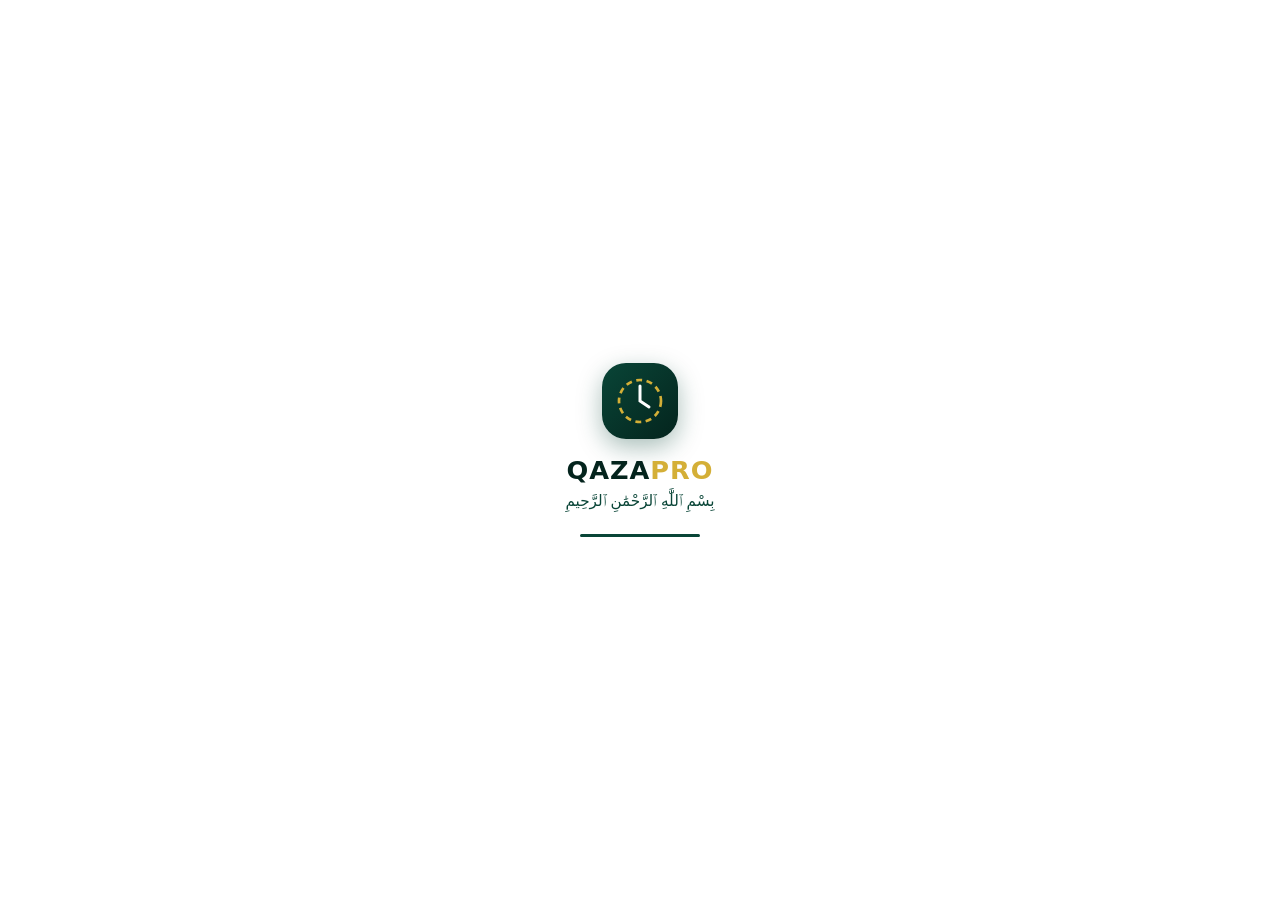
<file: index.html>
<!DOCTYPE html>
<html lang="gu">
<head>
  <meta charset="UTF-8" />
  <meta name="viewport" content="width=device-width, initial-scale=1.0, maximum-scale=1.0, user-scalable=no" />
  <title>Qaza Pro | શાહી કઝા નમાઝ ટ્રેકર</title>

  <meta name="mobile-web-app-capable" content="yes">
  <meta name="apple-mobile-web-app-capable" content="yes">
  <meta name="apple-mobile-web-app-status-bar-style" content="default">
  <meta name="apple-mobile-web-app-title" content="QazaPro">
  <link rel="manifest" href="manifest.json">
  <meta name="theme-color" content="#094537">

  <link rel="stylesheet" href="style.css" />
  <script>
    if ('serviceWorker' in navigator) {
      window.addEventListener('load', () => {
        navigator.serviceWorker.register('./sw.js?v=8', { scope: './' })
          .then((reg) => reg.update())
          .catch((e) => console.log('SW Error', e));
      });
    }
  </script>
</head>
<body class="theme-body">

  <!-- Splash Screen -->
  <div id="splash-screen" class="splash-screen">
    <div class="splash-center">
      <div class="splash-icon">
        <svg viewBox="0 0 32 32" width="48" height="48" fill="none">
          <circle cx="16" cy="16" r="14" stroke="#d4af37" stroke-width="1.8" stroke-dasharray="4 3"/>
          <path d="M16 6v10l6 4" stroke="#ffffff" stroke-width="2" stroke-linecap="round"/>
        </svg>
      </div>
      <h1 class="splash-title">QAZA<span>PRO</span></h1>
      <p class="splash-sub">بِسْمِ ٱللَّٰهِ ٱلرَّحْمَٰنِ ٱلرَّحِيمِ</p>
      <div class="loading-track">
        <div class="loading-bar"></div>
      </div>
    </div>
  </div>

  <!-- App Header -->
  <header class="app-header">
    <div class="header-inner">
      <div class="brand-wrap">
        <div class="brand-badge">
          <svg viewBox="0 0 24 24" width="22" height="22" fill="none">
            <path d="M12 2C6.48 2 2 6.48 2 12s4.48 10 10 10 10-4.48 10-10S17.52 2 12 2z" stroke="#d4af37" stroke-width="1.8"/>
            <path d="M12 6v6l4 2.5" stroke="#ffffff" stroke-width="1.8" stroke-linecap="round"/>
          </svg>
        </div>
        <div>
          <h1 class="brand-title">QAZA<span>PRO</span></h1>
          <p id="hijri-date-display" class="brand-subtitle">હિજરી કેલેન્ડર ગણતરી...</p>
        </div>
      </div>

      <div class="header-actions">
        <button onclick="openModal('menu-modal')" class="icon-btn" title="સેટિંગ્સ & મેનૂ">
          <svg viewBox="0 0 24 24" width="20" height="20" fill="none">
            <circle cx="12" cy="12" r="1.5" fill="#d4af37"/>
            <circle cx="12" cy="6" r="1.5" fill="#d4af37"/>
            <circle cx="12" cy="18" r="1.5" fill="#d4af37"/>
          </svg>
        </button>
      </div>
    </div>
  </header>

  <!-- Main Container -->
  <main class="app-main">

    <!-- ================= VIEW 1: DAILY RECORD ================= -->
    <section id="view-daily" class="view-panel active">
      
      <!-- Date Ribbon Selector -->
      <div class="date-selector-bar">
        <button onclick="navigateDay(-1)" class="nav-step-btn" title="ગઈકાલ">
          <svg viewBox="0 0 24 24" width="18" height="18" fill="none" stroke="currentColor" stroke-width="2.5" stroke-linecap="round" stroke-linejoin="round"><path d="M15 18l-6-6 6-6"/></svg>
        </button>
        <div class="date-input-field" onclick="triggerDatePicker()">
          <svg viewBox="0 0 24 24" width="18" height="18" fill="none" stroke="#d4af37" stroke-width="1.8">
            <rect x="3.5" y="4.5" width="17" height="16" rx="3"/>
            <path d="M3.5 9.5H20.5M8 2.5V5.5M16 2.5V5.5"/>
          </svg>
          <div class="field-meta">
            <span class="label-tiny">તારીખ પસંદગી (DD/MM/YYYY)</span>
            <span id="visible-date-display" class="date-formatted-txt">--/--/----</span>
            <input type="date" id="hidden-date-picker" onchange="onDateSelected(this.value)" class="date-picker-hidden" />
          </div>
        </div>
        <button onclick="navigateDay(1)" class="nav-step-btn" title="આવતીકાલ">
          <svg viewBox="0 0 24 24" width="18" height="18" fill="none" stroke="currentColor" stroke-width="2.2" stroke-linecap="round" stroke-linejoin="round"><path d="M9 18l6-6-6-6"/></svg>
        </button>
      </div>

      <!-- Quick Summary Card -->
      <div class="daily-score-card">
        <div>
          <span id="selected-date-title" class="sub-label">આજનો હિસાબ</span>
          <h3 id="daily-status-title" class="score-title">૦/૬ અદા થઈ</h3>
        </div>
        <div class="score-right">
          <button onclick="markAllTodayOffered()" class="btn-primary-compact">
            બધી અદા થઈ ✓
          </button>
          <div class="score-circle" id="daily-ratio-badge">0%</div>
        </div>
      </div>

      <!-- Prayers List Stack -->
      <div class="prayers-stack" id="daily-prayers-list"></div>
    </section>

    <!-- ================= VIEW 2: TOTAL QAZA COUNTER ================= -->
    <section id="view-qaza" class="view-panel">
      <!-- Lifetime Total Progress Ring -->
      <div class="qaza-hero-card">
        <div class="qh-left">
          <span class="sub-label">કુલ બાકી કઝા નમાઝ</span>
          <h2 id="total-qaza-count" class="qh-number">0</h2>
          <p id="total-days-left" class="qh-sub">~ 0 દિવસની કઝા બાકી</p>
        </div>
        <div class="qh-progress-ring">
          <svg class="ring-svg">
            <circle cx="32" cy="32" r="26" class="ring-bg"/>
            <circle id="qaza-ring-progress" cx="32" cy="32" r="26" class="ring-fill"/>
          </svg>
          <span id="qaza-percent-badge" class="ring-txt">0%</span>
        </div>
      </div>

      <div class="estimate-strip">
        <span>પૂર્ણ થવાનો અંદાજ:</span>
        <strong id="estimated-date-display">-</strong>
      </div>

      <!-- Deduct 1 Full Day Button -->
      <button onclick="deductWholeDay()" class="btn-primary-large">
        <svg viewBox="0 0 24 24" width="18" height="18" fill="none" stroke="currentColor" stroke-width="2.5"><polyline points="20 6 9 17 4 12"/></svg>
        ૧ આખો દિવસ કઝા બાદ કરો (-1 All)
      </button>

      <!-- Prayers Counter Rows -->
      <div class="prayers-stack" id="qaza-cards-container"></div>
    </section>

    <!-- ================= VIEW 3: MISSED QAZA DAYS LIST ================= -->
    <section id="view-missed" class="view-panel">
      <!-- Detailed Analytics Pill Strip -->
      <div class="analytics-strip" id="missed-analytics-bar">
        <!-- Injected via JavaScript -->
      </div>

      <div class="missed-panel-header">
        <h3 class="mph-title">છૂટેલી કઝા દિવસોની યાદી</h3>
        <p class="mph-sub">જે નમાઝ પઢાઈ જાય તેને 'અદા થઈ' બટન દબાવીને તુરંત હટાવો</p>
      </div>

      <div class="missed-list-content" id="missed-days-container"></div>
    </section>

  </main>

  <!-- Bottom Navigation Bar -->
  <nav class="bottom-nav-bar">
    <div class="bottom-nav-inner">
      <button onclick="switchTab('daily')" id="tab-daily" class="nav-tab-item active">
        <div class="nav-icon-box">
          <svg viewBox="0 0 24 24" width="22" height="22" fill="none" stroke="currentColor" stroke-width="2">
            <path d="M12 2v4M12 18v4M4.93 4.93l2.83 2.83M16.24 16.24l2.83 2.83M2 12h4M18 12h4M4.93 19.07l2.83-2.83M16.24 7.76l2.83-2.83"/>
          </svg>
        </div>
        <span class="nav-tab-title">દૈનિક નોંધ</span>
      </button>

      <button onclick="switchTab('qaza')" id="tab-qaza" class="nav-tab-item">
        <div class="nav-icon-box">
          <svg viewBox="0 0 24 24" width="22" height="22" fill="none" stroke="currentColor" stroke-width="2">
            <circle cx="12" cy="12" r="9"/>
            <polyline points="12 6 12 12 16 14"/>
          </svg>
        </div>
        <span class="nav-tab-title">કુલ કઝા (<span id="tab-badge-count">0</span>)</span>
      </button>

      <button onclick="switchTab('missed')" id="tab-missed" class="nav-tab-item">
        <div class="nav-icon-box">
          <svg viewBox="0 0 24 24" width="22" height="22" fill="none" stroke="currentColor" stroke-width="2">
            <path d="M14 2H6a2 2 0 0 0-2 2v16a2 2 0 0 0 2 2h12a2 2 0 0 0 2-2V8z"/>
            <polyline points="14 2 14 8 20 8"/>
            <line x1="16" y1="13" x2="8" y2="13"/>
            <line x1="16" y1="17" x2="8" y2="17"/>
          </svg>
        </div>
        <span class="nav-tab-title">છૂટેલી કઝા</span>
      </button>
    </div>
  </nav>

  <!-- Settings Modal -->
  <div id="menu-modal" class="modal-overlay hidden">
    <div class="modal-window">
      <div class="modal-header">
        <h3 class="mh-title">મેનૂ અને સેટિંગ્સ</h3>
        <button onclick="closeModal('menu-modal')" class="close-btn">&times;</button>
      </div>

      <div class="menu-grid">
        <div onclick="closeModal('menu-modal'); openModal('guide-modal');" class="menu-item">
          <div class="menu-icon gold">
            <svg viewBox="0 0 24 24" width="20" height="20" fill="none" stroke="currentColor" stroke-width="2">
              <polygon points="13 2 3 14 12 14 11 22 21 10 12 10 13 2"/>
            </svg>
          </div>
          <div>
            <h4>ઝડપી પદ્ધતિ</h4>
            <p>કઝા પઢવાની સરળ રીત</p>
          </div>
        </div>

        <div onclick="closeModal('menu-modal'); openModal('setup-modal');" class="menu-item">
          <div class="menu-icon teal">
            <svg viewBox="0 0 24 24" width="20" height="20" fill="none" stroke="currentColor" stroke-width="2">
              <rect x="4" y="2" width="16" height="20" rx="2"/>
              <line x1="8" y1="6" x2="16" y2="6"/>
              <line x1="8" y1="10" x2="16" y2="10"/>
              <line x1="8" y1="14" x2="16" y2="14"/>
            </svg>
          </div>
          <div>
            <h4>કઝા સેટઅપ</h4>
            <p>વર્ષ / મહિના ગણતરી</p>
          </div>
        </div>

        <div onclick="toggleSound()" class="menu-item">
          <div class="menu-icon gray">
            <svg id="menu-sound-icon" viewBox="0 0 24 24" width="20" height="20" fill="none" stroke="currentColor" stroke-width="2">
              <polygon points="11 5 6 9 2 9 2 15 6 15 11 19 11 5"/>
              <path d="M19.07 4.93a10 10 0 0 1 0 14.14M15.54 8.46a5 5 0 0 1 0 7.07"/>
            </svg>
          </div>
          <div>
            <h4>સાઉન્ડ & હેપ્ટિક્સ</h4>
            <p id="menu-sound-status">ચાલુ છે</p>
          </div>
        </div>
      </div>

      <div class="backup-actions">
        <button onclick="exportData()" class="text-action-btn">
          <svg viewBox="0 0 24 24" width="16" height="16" fill="none" stroke="currentColor" stroke-width="2"><path d="M21 15v4a2 2 0 0 1-2 2H5a2 2 0 0 1-2-2v-4M7 10l5 5 5-5M12 15V3"/></svg>
          બેકઅપ લો
        </button>
        <label class="text-action-btn">
          <svg viewBox="0 0 24 24" width="16" height="16" fill="none" stroke="currentColor" stroke-width="2"><path d="M21 15v4a2 2 0 0 1-2 2H5a2 2 0 0 1-2-2v-4M17 8l-5-5-5 5M12 3v12"/></svg>
          રિસ્ટોર કરો
          <input type="file" accept=".json" class="file-hidden" onchange="importData(event)" />
        </label>
      </div>
    </div>
  </div>

  <!-- Quick Guide Modal -->
  <div id="guide-modal" class="modal-overlay hidden">
    <div class="modal-window">
      <div class="modal-header">
        <h3 class="mh-title">કઝા પઢવાની ઝડપી રીત</h3>
        <button onclick="closeModal('guide-modal')" class="close-btn">&times;</button>
      </div>
      <div class="modal-scroll-text">
        <div class="info-card">
          <h4>૧. નિયત</h4>
          <p>મનમાં સંકલ્પ કરો: <em>"મારા પર બાકી રહેલી સૌથી પહેલી ફજર (કે ઝોહર/અસર...) ની કઝા નમાઝ પઢું છું."</em></p>
        </div>
        <div class="info-card">
          <h4>૨. રુકૂ અને સિજદા</h4>
          <p>રુકૂ અને સિજદાની તસ્બીહ ૩ ના બદલે ૧-૧ વાર કહી શકાય છે.</p>
        </div>
        <div class="info-card">
          <h4>૩. છેલ્લી ૨ રકાતમાં</h4>
          <p>ઝોહર, અસર અને ઈશાની ૩જી-૪થી રકાતમાં સૂરા ફાતિહાના બદલે ૩ વાર <strong>'સુબ્હાનલ્લાહ'</strong> કહી શકાય.</p>
        </div>
        <div class="info-card">
          <h4>૪. વિત્ર દુઆ-એ-કુનૂત</h4>
          <p>દુઆ-એ-કુનૂતની જગ્યાએ ૩ વાર <strong>'અલ્લાહુમ્મગ્ફિર લી'</strong> કહીને રુકૂ કરી શકાય.</p>
        </div>
      </div>
    </div>
  </div>

  <!-- Setup Modal -->
  <div id="setup-modal" class="modal-overlay hidden">
    <div class="modal-window">
      <div class="modal-header">
        <h3 class="mh-title">કઝા ગણતરી સેટઅપ</h3>
        <button onclick="closeModal('setup-modal')" class="close-btn">&times;</button>
      </div>
      <div class="setup-form">
        <div class="form-group">
          <label>કેટલા વર્ષની કઝા છે?</label>
          <input type="number" id="calc-years" min="0" placeholder="0" />
        </div>
        <div class="form-row">
          <div class="form-group">
            <label>મહિના:</label>
            <input type="number" id="calc-months" min="0" max="11" placeholder="0" />
          </div>
          <div class="form-group">
            <label>દિવસો:</label>
            <input type="number" id="calc-days" min="0" max="30" placeholder="0" />
          </div>
        </div>
        <div class="form-group">
          <label>રોજ કેટલી કઝા પઢવાનું લક્ષ્ય છે?</label>
          <input type="number" id="calc-pace" min="1" max="15" value="1" />
        </div>
        <button onclick="saveInitialCalculation()" class="btn-primary-large">સેવ કરો</button>
      </div>
    </div>
  </div>

  <script src="app.js"></script>
</body>
</html>
</file>
<file: style.css>
/* Multi-Device Consistent Font & Ultra-Premium Emerald & Gold Theme */
* {
  box-sizing: border-box;
  margin: 0;
  padding: 0;
  -webkit-tap-highlight-color: transparent;
  user-select: none;
  font-family: system-ui, -apple-system, BlinkMacSystemFont, "Segoe UI", Roboto, "Noto Sans Gujarati", sans-serif;
}

body.theme-body {
  background-color: #f3f6f5;
  background-image: radial-gradient(circle at 50% 0%, #ffffff 0%, #e8f0ed 100%);
  color: #142823;
  min-height: 100vh;
  padding-bottom: 5.5rem;
  overflow-x: hidden;
  position: relative;
}

/* App Header */
.app-header {
  position: sticky;
  top: 0;
  z-index: 40;
  background: rgba(255, 255, 255, 0.95);
  backdrop-filter: blur(18px);
  -webkit-backdrop-filter: blur(18px);
  border-bottom: 1px solid #d7e4df;
  box-shadow: 0 2px 10px rgba(9, 69, 55, 0.05);
}
.header-inner {
  max-width: 480px;
  margin: 0 auto;
  padding: 0.85rem 1rem;
  display: flex;
  align-items: center;
  justify-content: space-between;
}
.brand-wrap {
  display: flex;
  align-items: center;
  gap: 0.75rem;
}
.brand-badge {
  width: 42px;
  height: 42px;
  border-radius: 14px;
  background: linear-gradient(135deg, #094537 0%, #04241d 100%);
  display: flex;
  align-items: center;
  justify-content: center;
  box-shadow: 0 4px 14px rgba(9, 69, 55, 0.25);
}
.brand-title {
  font-size: 1.15rem;
  font-weight: 900;
  letter-spacing: 0.5px;
  color: #04241d;
}
.brand-title span {
  color: #d4af37;
}
.brand-subtitle {
  font-size: 0.68rem;
  color: #4f7369;
  font-weight: 700;
}
.header-actions {
  display: flex;
  gap: 0.5rem;
}
.icon-btn {
  width: 38px;
  height: 38px;
  border-radius: 12px;
  background: #ffffff;
  border: 1px solid #d7e4df;
  color: #094537;
  display: flex;
  align-items: center;
  justify-content: center;
  cursor: pointer;
  box-shadow: 0 1px 3px rgba(0, 0, 0, 0.04);
  transition: all 0.2s cubic-bezier(0.34, 1.56, 0.64, 1);
}
.icon-btn:active {
  transform: scale(0.9);
}

/* Native Bottom Navigation Bar */
.bottom-nav-bar {
  position: fixed;
  bottom: 0;
  left: 0;
  right: 0;
  z-index: 45;
  background: rgba(255, 255, 255, 0.96);
  backdrop-filter: blur(18px);
  -webkit-backdrop-filter: blur(18px);
  border-top: 1px solid #d7e4df;
  box-shadow: 0 -4px 20px rgba(0, 0, 0, 0.04);
}
.bottom-nav-inner {
  max-width: 480px;
  margin: 0 auto;
  display: flex;
  align-items: center;
  justify-content: space-around;
  padding: 0.45rem 0.5rem 0.65rem 0.5rem;
}
.nav-tab-item {
  flex: 1;
  display: flex;
  flex-direction: column;
  align-items: center;
  justify-content: center;
  gap: 0.2rem;
  background: transparent;
  border: none;
  color: #6b887f;
  cursor: pointer;
  padding: 0.35rem 0.2rem;
  border-radius: 14px;
  transition: all 0.25s cubic-bezier(0.34, 1.56, 0.64, 1);
}
.nav-icon-box {
  width: 38px;
  height: 30px;
  border-radius: 10px;
  display: flex;
  align-items: center;
  justify-content: center;
  transition: all 0.25s ease;
}
.nav-tab-title {
  font-size: 0.68rem;
  font-weight: 700;
  white-space: nowrap;
}
.nav-tab-item.active {
  color: #094537;
}
.nav-tab-item.active .nav-icon-box {
  background: #e2ede8;
  color: #094537;
  transform: translateY(-2px);
}
.nav-tab-item:active {
  transform: scale(0.92);
}

/* Main Container */
.app-main {
  max-width: 480px;
  margin: 0 auto;
  padding: 1rem;
  display: flex;
  flex-direction: column;
  gap: 0.9rem;
}

/* Date Ribbon Selector */
.date-selector-bar {
  display: flex;
  align-items: center;
  gap: 0.5rem;
  background: #ffffff;
  border: 1px solid #d7e4df;
  border-radius: 18px;
  padding: 0.45rem;
  box-shadow: 0 3px 12px rgba(9, 69, 55, 0.04);
}
.nav-step-btn {
  width: 38px;
  height: 42px;
  border-radius: 12px;
  background: #f7faf9;
  border: 1px solid #d7e4df;
  color: #094537;
  display: flex;
  align-items: center;
  justify-content: center;
  cursor: pointer;
  transition: all 0.2s cubic-bezier(0.34, 1.56, 0.64, 1);
}
.nav-step-btn:active {
  transform: scale(0.88);
}
.date-input-field {
  flex: 1;
  display: flex;
  align-items: center;
  gap: 0.65rem;
  background: #edf5f2;
  border: 1px solid #c7ded6;
  border-radius: 12px;
  padding: 0.35rem 0.75rem;
  position: relative;
  cursor: pointer;
}
.field-meta {
  flex: 1;
  display: flex;
  flex-direction: column;
}
.label-tiny {
  font-size: 0.55rem;
  font-weight: 700;
  text-transform: uppercase;
  color: #094537;
}
.date-formatted-txt {
  font-size: 0.92rem;
  font-weight: 800;
  color: #04241d;
  letter-spacing: 0.5px;
}
.date-picker-hidden {
  position: absolute;
  inset: 0;
  opacity: 0;
  width: 100%;
  height: 100%;
  cursor: pointer;
}

/* Daily Score Card */
.daily-score-card {
  background: #ffffff;
  border: 1px solid #d7e4df;
  border-radius: 20px;
  padding: 0.95rem 1.1rem;
  display: flex;
  align-items: center;
  justify-content: space-between;
  box-shadow: 0 4px 16px rgba(9, 69, 55, 0.05);
}
.sub-label {
  font-size: 0.65rem;
  font-weight: 700;
  text-transform: uppercase;
  color: #5c7f76;
}
.score-title {
  font-size: 1.05rem;
  font-weight: 800;
  color: #04241d;
}
.score-right {
  display: flex;
  align-items: center;
  gap: 0.6rem;
}
.btn-primary-compact {
  padding: 0.55rem 0.95rem;
  border-radius: 12px;
  background: linear-gradient(135deg, #094537 0%, #052c23 100%);
  border: none;
  color: #ffffff;
  font-size: 0.76rem;
  font-weight: 800;
  cursor: pointer;
  box-shadow: 0 4px 12px rgba(9, 69, 55, 0.25);
  transition: all 0.2s cubic-bezier(0.34, 1.56, 0.64, 1);
}
.btn-primary-compact:active {
  transform: scale(0.92);
}
.score-circle {
  width: 40px;
  height: 40px;
  border-radius: 13px;
  background: #edf5f2;
  border: 1px solid #c7ded6;
  display: flex;
  align-items: center;
  justify-content: center;
  font-size: 0.76rem;
  font-weight: 900;
  color: #094537;
}

/* ================= PREMIUM ANIMATED PRAYER CARDS ================= */
.prayers-stack {
  display: flex;
  flex-direction: column;
  gap: 0.75rem;
}

/* Premium Card Box */
.prayer-card {
  background: #ffffff;
  border: 1px solid #d7e4df;
  border-radius: 20px;
  padding: 0.9rem 1.1rem;
  display: flex;
  align-items: center;
  justify-content: space-between;
  box-shadow: 0 4px 16px rgba(9, 69, 55, 0.04);
  transition: all 0.25s cubic-bezier(0.16, 1, 0.3, 1);
  position: relative;
  overflow: hidden;
}
.prayer-card:active {
  transform: scale(0.98);
}

.pc-left {
  display: flex;
  align-items: center;
  gap: 0.9rem;
}

/* Luxury Number Badge Box (Replaced Urdu Tag) */
.number-badge {
  width: 42px;
  height: 42px;
  border-radius: 14px;
  background: linear-gradient(135deg, #094537 0%, #052c23 100%);
  display: flex;
  align-items: center;
  justify-content: center;
  font-size: 0.95rem;
  font-weight: 900;
  color: #d4af37;
  box-shadow: 0 3px 10px rgba(9, 69, 55, 0.22);
  border: 1px solid rgba(212, 175, 55, 0.3);
  flex-shrink: 0;
  transition: transform 0.25s cubic-bezier(0.34, 1.56, 0.64, 1);
}
.prayer-card:hover .number-badge {
  transform: scale(1.06);
}

.pc-name {
  font-size: 1rem;
  font-weight: 800;
  color: #04241d;
  letter-spacing: 0.2px;
}
.pc-rakat {
  font-size: 0.68rem;
  font-weight: 700;
  padding: 0.18rem 0.5rem;
  border-radius: 8px;
  background: #f4f8f6;
  color: #4d6860;
  border: 1px solid #d7e4df;
  margin-left: 0.4rem;
}

/* Action Buttons with Mobile Ripple-Like Animation */
.btn-action-group {
  display: flex;
  gap: 0.45rem;
}
.btn-check {
  padding: 0.52rem 0.9rem;
  border-radius: 12px;
  background: #eaf5f0;
  border: 1px solid #b5dacf;
  color: #094537;
  font-size: 0.78rem;
  font-weight: 800;
  cursor: pointer;
  transition: all 0.2s cubic-bezier(0.34, 1.56, 0.64, 1);
}
.btn-check:active {
  transform: scale(0.9);
  background: #cbe9dd;
}
.btn-cross {
  padding: 0.52rem 0.9rem;
  border-radius: 12px;
  background: #fff1f2;
  border: 1px solid #fecdd3;
  color: #e11d48;
  font-size: 0.78rem;
  font-weight: 800;
  cursor: pointer;
  transition: all 0.2s cubic-bezier(0.34, 1.56, 0.64, 1);
}
.btn-cross:active {
  transform: scale(0.9);
  background: #ffe4e6;
}

/* State Badge Animated Buttons */
.btn-status-badge {
  padding: 0.52rem 0.95rem;
  border-radius: 12px;
  font-size: 0.78rem;
  font-weight: 800;
  border: none;
  cursor: pointer;
  animation: popBadge 0.3s cubic-bezier(0.34, 1.56, 0.64, 1);
  transition: all 0.2s;
}
@keyframes popBadge {
  0% { transform: scale(0.85); opacity: 0; }
  100% { transform: scale(1); opacity: 1; }
}
.btn-status-badge.offered {
  background: linear-gradient(135deg, #094537 0%, #052c23 100%);
  color: #ffffff;
  box-shadow: 0 4px 12px rgba(9, 69, 55, 0.25);
}
.btn-status-badge.missed {
  background: linear-gradient(135deg, #e11d48 0%, #be123c 100%);
  color: #ffffff;
  box-shadow: 0 4px 12px rgba(225, 29, 72, 0.25);
}
.btn-status-badge:active {
  transform: scale(0.92);
}

/* Qaza Lifetime Counter Hero */
.qaza-hero-card {
  background: linear-gradient(135deg, #094537 0%, #04241d 100%);
  border-radius: 22px;
  padding: 1.25rem;
  display: flex;
  align-items: center;
  justify-content: space-between;
  color: #ffffff;
  box-shadow: 0 6px 20px rgba(9, 69, 55, 0.25);
}
.qaza-hero-card .sub-label {
  color: #9cbdb4;
}
.qh-number {
  font-size: 2.1rem;
  font-weight: 900;
  color: #ffffff;
}
.qh-sub {
  font-size: 0.74rem;
  color: #d4af37;
  font-weight: 700;
}
.qh-progress-ring {
  position: relative;
  width: 64px;
  height: 64px;
  display: flex;
  align-items: center;
  justify-content: center;
}
.ring-svg {
  width: 100%;
  height: 100%;
  transform: rotate(-90deg);
}
.ring-bg {
  fill: transparent;
  stroke: rgba(255, 255, 255, 0.15);
  stroke-width: 5;
}
.ring-fill {
  fill: transparent;
  stroke: #d4af37;
  stroke-width: 5;
  stroke-dasharray: 163.36;
  stroke-dashoffset: 163.36;
  transition: stroke-dashoffset 0.6s ease;
  stroke-linecap: round;
}
.ring-txt {
  position: absolute;
  font-size: 0.78rem;
  font-weight: 900;
  color: #ffffff;
}

.estimate-strip {
  background: #ffffff;
  border: 1px solid #d7e4df;
  padding: 0.7rem 1rem;
  border-radius: 16px;
  display: flex;
  justify-content: space-between;
  font-size: 0.76rem;
  color: #5c7f76;
  box-shadow: 0 2px 8px rgba(0, 0, 0, 0.02);
}
.estimate-strip strong {
  color: #094537;
}

.btn-primary-large {
  width: 100%;
  padding: 0.9rem;
  border-radius: 18px;
  background: linear-gradient(135deg, #094537 0%, #04241d 100%);
  border: none;
  color: #ffffff;
  font-size: 0.88rem;
  font-weight: 800;
  display: flex;
  align-items: center;
  justify-content: center;
  gap: 0.5rem;
  cursor: pointer;
  box-shadow: 0 4px 16px rgba(9, 69, 55, 0.25);
  transition: all 0.2s cubic-bezier(0.34, 1.56, 0.64, 1);
}
.btn-primary-large:active {
  transform: scale(0.96);
}

.qc-action-box {
  display: flex;
  align-items: center;
  gap: 0.45rem;
}
.qc-btn {
  width: 38px;
  height: 38px;
  border-radius: 12px;
  border: 1px solid #d7e4df;
  background: #f7faf9;
  color: #04241d;
  display: flex;
  align-items: center;
  justify-content: center;
  font-weight: 900;
  font-size: 1.05rem;
  cursor: pointer;
  transition: all 0.18s cubic-bezier(0.34, 1.56, 0.64, 1);
}
.qc-btn:active {
  transform: scale(0.88);
  background: #e8f0ed;
}
.qc-count {
  width: 42px;
  text-align: center;
  font-weight: 900;
  font-size: 1.05rem;
  color: #04241d;
}

/* Analytics Strip in Missed Qaza Tab */
.analytics-strip {
  display: flex;
  gap: 0.45rem;
  overflow-x: auto;
  padding-bottom: 0.2rem;
}
.analytics-pill {
  flex-shrink: 0;
  background: #ffffff;
  border: 1px solid #d7e4df;
  padding: 0.45rem 0.75rem;
  border-radius: 14px;
  display: flex;
  align-items: center;
  gap: 0.35rem;
  font-size: 0.74rem;
  font-weight: 700;
  color: #04241d;
  box-shadow: 0 2px 6px rgba(0, 0, 0, 0.02);
}
.analytics-pill strong {
  color: #e11d48;
}

/* Missed Qaza Section */
.missed-panel-header {
  background: #ffffff;
  border: 1px solid #fecdd3;
  border-radius: 20px;
  padding: 1rem;
  box-shadow: 0 2px 8px rgba(225, 29, 72, 0.05);
}
.mph-title {
  font-size: 0.98rem;
  font-weight: 800;
  color: #9f1239;
}
.mph-sub {
  font-size: 0.7rem;
  color: #64748b;
  margin-top: 0.15rem;
}
.missed-list-content {
  display: flex;
  flex-direction: column;
  gap: 0.75rem;
}
.missed-day-card {
  background: #fff5f5;
  border: 1.5px solid #fecdd3;
  border-radius: 20px;
  padding: 1rem;
  box-shadow: 0 4px 14px rgba(225, 29, 72, 0.06);
  display: flex;
  flex-direction: column;
  gap: 0.7rem;
  animation: fadeInCard 0.35s ease-out;
}
@keyframes fadeInCard {
  from { opacity: 0; transform: translateY(8px); }
  to { opacity: 1; transform: translateY(0); }
}

.md-header-row {
  display: flex;
  align-items: center;
  justify-content: space-between;
  border-bottom: 1px solid rgba(254, 205, 211, 0.6);
  padding-bottom: 0.55rem;
}
.md-date-tag {
  display: flex;
  align-items: center;
  gap: 0.4rem;
  font-size: 0.9rem;
  font-weight: 800;
  color: #9f1239;
}
.md-count-pill {
  font-size: 0.66rem;
  font-weight: 800;
  background: #ffe4e6;
  color: #e11d48;
  padding: 0.22rem 0.55rem;
  border-radius: 99px;
  border: 1px solid #fecdd3;
}
.md-prayers-grid {
  display: flex;
  flex-direction: column;
  gap: 0.5rem;
}
.missed-single-item {
  display: flex;
  align-items: center;
  justify-content: space-between;
  background: #ffffff;
  border: 1px solid #fee2e2;
  border-radius: 14px;
  padding: 0.55rem 0.8rem;
  box-shadow: 0 2px 6px rgba(225, 29, 72, 0.03);
}
.msi-info {
  display: flex;
  align-items: center;
  gap: 0.55rem;
}
.msi-dot {
  width: 9px;
  height: 9px;
  border-radius: 50%;
  background: #e11d48;
  box-shadow: 0 0 6px rgba(225, 29, 72, 0.4);
}
.msi-name {
  font-size: 0.88rem;
  font-weight: 800;
  color: #881337;
}
.msi-rakat {
  font-size: 0.7rem;
  color: #64748b;
}
.btn-ada-single {
  background: linear-gradient(135deg, #094537 0%, #052c23 100%);
  color: #ffffff;
  border: none;
  font-size: 0.74rem;
  font-weight: 800;
  padding: 0.42rem 0.8rem;
  border-radius: 10px;
  cursor: pointer;
  box-shadow: 0 2px 8px rgba(9, 69, 55, 0.25);
  transition: all 0.2s cubic-bezier(0.34, 1.56, 0.64, 1);
}
.btn-ada-single:active {
  transform: scale(0.9);
}

/* Modals */
.modal-overlay {
  position: fixed;
  inset: 0;
  z-index: 50;
  background: rgba(4, 36, 29, 0.45);
  backdrop-filter: blur(8px);
  -webkit-backdrop-filter: blur(8px);
  display: flex;
  align-items: flex-end;
  justify-content: center;
}
@media (min-width: 640px) {
  .modal-overlay {
    align-items: center;
    padding: 1rem;
  }
}
.modal-overlay.hidden {
  display: none;
}
.modal-window {
  width: 100%;
  max-width: 440px;
  background: #ffffff;
  border-top: 1px solid #d7e4df;
  border-radius: 24px 24px 0 0;
  padding: 1.25rem;
  max-height: 85vh;
  overflow-y: auto;
  box-shadow: 0 -8px 30px rgba(0, 0, 0, 0.08);
  animation: slideUp 0.3s cubic-bezier(0.16, 1, 0.3, 1) forwards;
}
@media (min-width: 640px) {
  .modal-window {
    border: 1px solid #d7e4df;
    border-radius: 24px;
    box-shadow: 0 10px 40px rgba(0, 0, 0, 0.1);
  }
}
@keyframes slideUp {
  from { transform: translateY(100%); }
  to { transform: translateY(0); }
}
.modal-header {
  display: flex;
  align-items: center;
  justify-content: space-between;
  border-bottom: 1px solid #ebf2ef;
  padding-bottom: 0.75rem;
  margin-bottom: 1rem;
}
.mh-title {
  font-size: 0.95rem;
  font-weight: 800;
  color: #04241d;
}
.close-btn {
  background: none;
  border: none;
  color: #5c7f76;
  font-size: 1.5rem;
  line-height: 1;
  cursor: pointer;
}

/* Menu Grid */
.menu-grid {
  display: grid;
  grid-template-columns: 1fr 1fr;
  gap: 0.6rem;
}
.menu-item {
  background: #f7faf9;
  border: 1px solid #d7e4df;
  border-radius: 16px;
  padding: 0.85rem;
  cursor: pointer;
  transition: all 0.2s;
}
.menu-item:active {
  transform: scale(0.96);
  background: #e8f0ed;
}
.menu-icon {
  width: 36px;
  height: 36px;
  border-radius: 10px;
  display: flex;
  align-items: center;
  justify-content: center;
  margin-bottom: 0.5rem;
}
.menu-icon.gold { background: #fdf6e7; color: #d4af37; }
.menu-icon.teal { background: #eaf5f0; color: #094537; }
.menu-icon.gray { background: #edf2f0; color: #4d6860; }
.menu-item h4 { font-size: 0.85rem; font-weight: 800; color: #04241d; }
.menu-item p { font-size: 0.65rem; color: #5c7f76; }

.backup-actions {
  display: flex;
  justify-content: space-between;
  border-top: 1px solid #ebf2ef;
  padding-top: 0.75rem;
  margin-top: 0.75rem;
}
.text-action-btn {
  background: none;
  border: none;
  color: #5c7f76;
  font-size: 0.75rem;
  display: flex;
  align-items: center;
  gap: 0.4rem;
  cursor: pointer;
}
.file-hidden { display: none; }

/* Info Scroll */
.modal-scroll-text {
  display: flex;
  flex-direction: column;
  gap: 0.6rem;
}
.info-card {
  background: #f7faf9;
  border: 1px solid #d7e4df;
  border-radius: 14px;
  padding: 0.75rem;
}
.info-card h4 { font-size: 0.84rem; font-weight: 800; color: #094537; margin-bottom: 0.25rem; }
.info-card p { font-size: 0.75rem; color: #304741; line-height: 1.4; }

/* Setup Form */
.setup-form {
  display: flex;
  flex-direction: column;
  gap: 0.75rem;
}
.form-group {
  display: flex;
  flex-direction: column;
  gap: 0.3rem;
  flex: 1;
}
.form-group label {
  font-size: 0.7rem;
  font-weight: 700;
  color: #456059;
}
.form-group input {
  background: #f7faf9;
  border: 1px solid #bdd1ca;
  border-radius: 12px;
  padding: 0.65rem 0.85rem;
  color: #04241d;
  font-size: 0.85rem;
  outline: none;
}
.form-group input:focus {
  border-color: #094537;
}
.form-row {
  display: flex;
  gap: 0.6rem;
}

/* Splash */
.splash-screen {
  position: fixed;
  inset: 0;
  z-index: 100;
  background: #ffffff;
  display: flex;
  align-items: center;
  justify-content: center;
  transition: opacity 0.5s, visibility 0.5s;
}
.splash-screen.hidden {
  opacity: 0;
  visibility: hidden;
  pointer-events: none;
}
.splash-center {
  display: flex;
  flex-direction: column;
  align-items: center;
  text-align: center;
}
.splash-icon {
  width: 76px;
  height: 76px;
  border-radius: 24px;
  background: linear-gradient(135deg, #094537 0%, #04241d 100%);
  display: flex;
  align-items: center;
  justify-content: center;
  box-shadow: 0 8px 24px rgba(9, 69, 55, 0.35);
  margin-bottom: 1rem;
}
.splash-title {
  font-size: 1.6rem;
  font-weight: 900;
  color: #04241d;
  letter-spacing: 1px;
}
.splash-title span { color: #d4af37; }
.splash-sub {
  font-size: 0.95rem;
  color: #094537;
  margin: 0.4rem 0 1.5rem 0;
  direction: rtl;
}
.loading-track {
  width: 120px;
  height: 3px;
  border-radius: 10px;
  background: #dbe8e3;
  overflow: hidden;
}
.loading-bar {
  width: 0%;
  height: 100%;
  background: #094537;
  animation: loadSplash 1.2s cubic-bezier(0.65, 0, 0.35, 1) forwards;
}
@keyframes loadSplash {
  0% { width: 0%; }
  100% { width: 100%; }
}

/* View Switch */
.view-panel {
  display: none;
  flex-direction: column;
  gap: 0.85rem;
}
.view-panel.active {
  display: flex;
}
</file>
